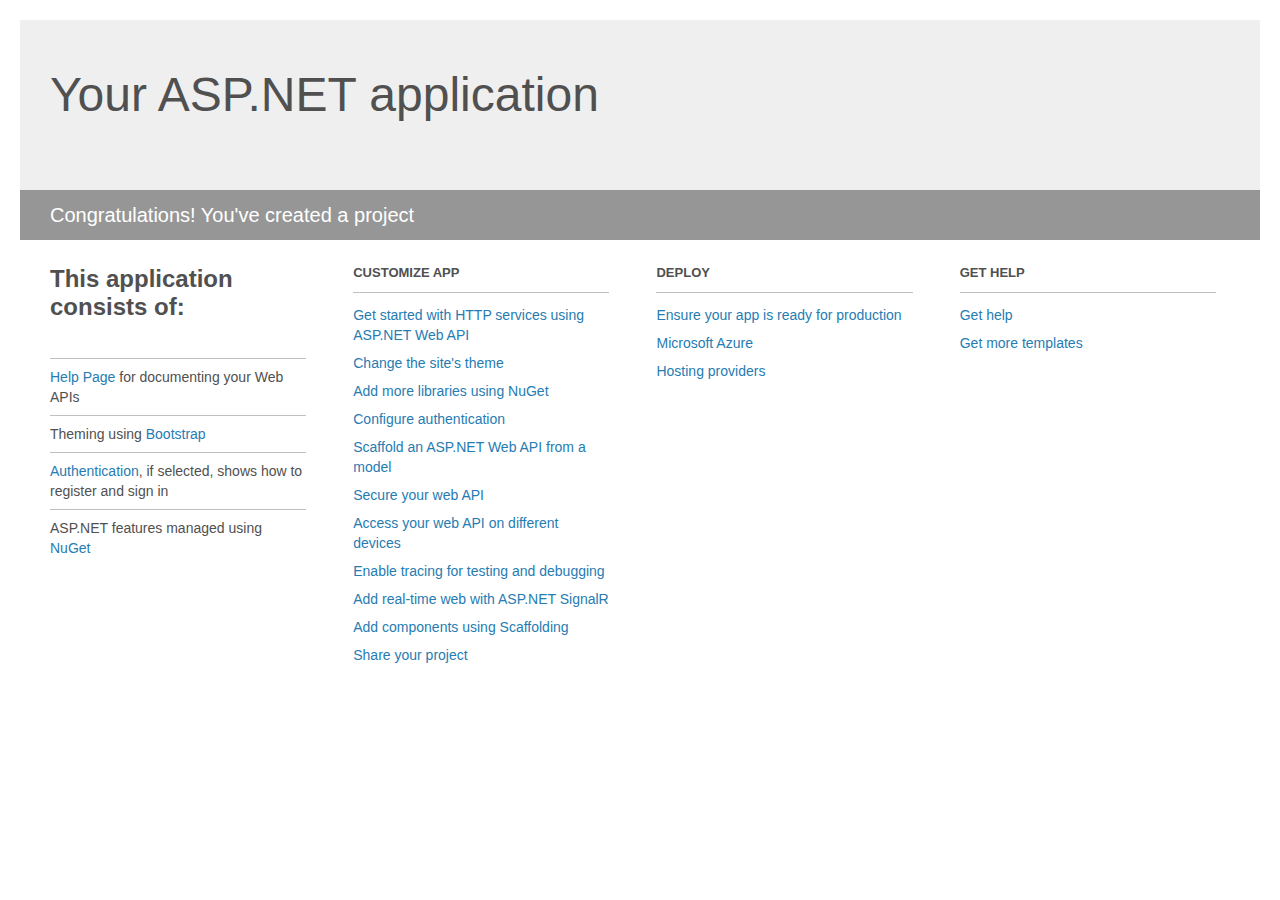
<file: PW.WebAPI/Project_Readme.html>
﻿<!DOCTYPE html>
<html lang="en">
<head>
    <meta charset="utf-8" />
    <title>Your ASP.NET application</title>
    <style>
        body {
            background: #fff;
            color: #505050;
            font: 14px 'Segoe UI', tahoma, arial, helvetica, sans-serif;
            margin: 20px;
            padding: 0;
        }

        #header {
            background: #efefef;
            padding: 0;
        }

        h1 {
            font-size: 48px;
            font-weight: normal;
            margin: 0;
            padding: 0 30px;
            line-height: 150px;
        }

        p {
            font-size: 20px;
            color: #fff;
            background: #969696;
            padding: 0 30px;
            line-height: 50px;
        }

        #main {
            padding: 5px 30px;
        }

        .section {
            width: 21.7%;
            float: left;
            margin: 0 0 0 4%;
        }

            .section h2 {
                font-size: 13px;
                text-transform: uppercase;
                margin: 0;
                border-bottom: 1px solid silver;
                padding-bottom: 12px;
                margin-bottom: 8px;
            }

            .section.first {
                margin-left: 0;
            }

                .section.first h2 {
                    font-size: 24px;
                    text-transform: none;
                    margin-bottom: 25px;
                    border: none;
                }

                .section.first li {
                    border-top: 1px solid silver;
                    padding: 8px 0;
                }

            .section.last {
                margin-right: 0;
            }

        ul {
            list-style: none;
            padding: 0;
            margin: 0;
            line-height: 20px;
        }

        li {
            padding: 4px 0;
        }

        a {
            color: #267cb2;
            text-decoration: none;
        }

            a:hover {
                text-decoration: underline;
            }
    </style>
</head>
<body>

    <div id="header">
        <h1>Your ASP.NET application</h1>
        <p>Congratulations! You've created a project</p>
    </div>

    <div id="main">
        <div class="section first">
            <h2>This application consists of:</h2>
            <ul>
                <li><a href="http://go.microsoft.com/fwlink/?LinkID=615543">Help Page</a> for documenting your Web APIs</li>
                <li>Theming using <a href="http://go.microsoft.com/fwlink/?LinkID=615519">Bootstrap</a></li>
                <li><a href="http://go.microsoft.com/fwlink/?LinkID=320957">Authentication</a>, if selected, shows how to register and sign in</li>
                <li>ASP.NET features managed using <a href="http://go.microsoft.com/fwlink/?LinkID=320958">NuGet</a></li>
            </ul>
        </div>

        <div class="section">
            <h2>Customize app</h2>
            <ul>
                <li><a href="http://go.microsoft.com/fwlink/?LinkID=320959">Get started with HTTP services using ASP.NET Web API</a></li>
                <li><a href="http://go.microsoft.com/fwlink/?LinkID=320960">Change the site's theme</a></li>
                <li><a href="http://go.microsoft.com/fwlink/?LinkID=320961">Add more libraries using NuGet</a></li>
                <li><a href="http://go.microsoft.com/fwlink/?LinkID=320962">Configure authentication</a></li>
                <li><a href="http://go.microsoft.com/fwlink/?LinkID=320963">Scaffold an ASP.NET Web API from a model</a></li>
                <li><a href="http://go.microsoft.com/fwlink/?LinkID=615545">Secure your web API</a></li>
                <li><a href="http://go.microsoft.com/fwlink/?LinkID=615544">Access your web API on different devices</a></li>
                <li><a href="http://go.microsoft.com/fwlink/?LinkID=615546">Enable tracing for testing and debugging</a></li>
                <li><a href="http://go.microsoft.com/fwlink/?LinkID=615530">Add real-time web with ASP.NET SignalR</a></li>
                <li><a href="http://go.microsoft.com/fwlink/?LinkID=615531">Add components using Scaffolding</a></li>
                <li><a href="http://go.microsoft.com/fwlink/?LinkID=615533">Share your project</a></li>
            </ul>
        </div>

        <div class="section">
            <h2>Deploy</h2>
            <ul>
                <li><a href="http://go.microsoft.com/fwlink/?LinkID=615534">Ensure your app is ready for production</a></li>
                <li><a href="http://go.microsoft.com/fwlink/?LinkID=615535">Microsoft Azure</a></li>
                <li><a href="http://go.microsoft.com/fwlink/?LinkID=615536">Hosting providers</a></li>
            </ul>
        </div>

        <div class="section last">
            <h2>Get help</h2>
            <ul>
                <li><a href="http://go.microsoft.com/fwlink/?LinkID=615537">Get help</a></li>
                <li><a href="http://go.microsoft.com/fwlink/?LinkID=615538">Get more templates</a></li>
            </ul>
        </div>
    </div>
</body>
</html>
</file>
